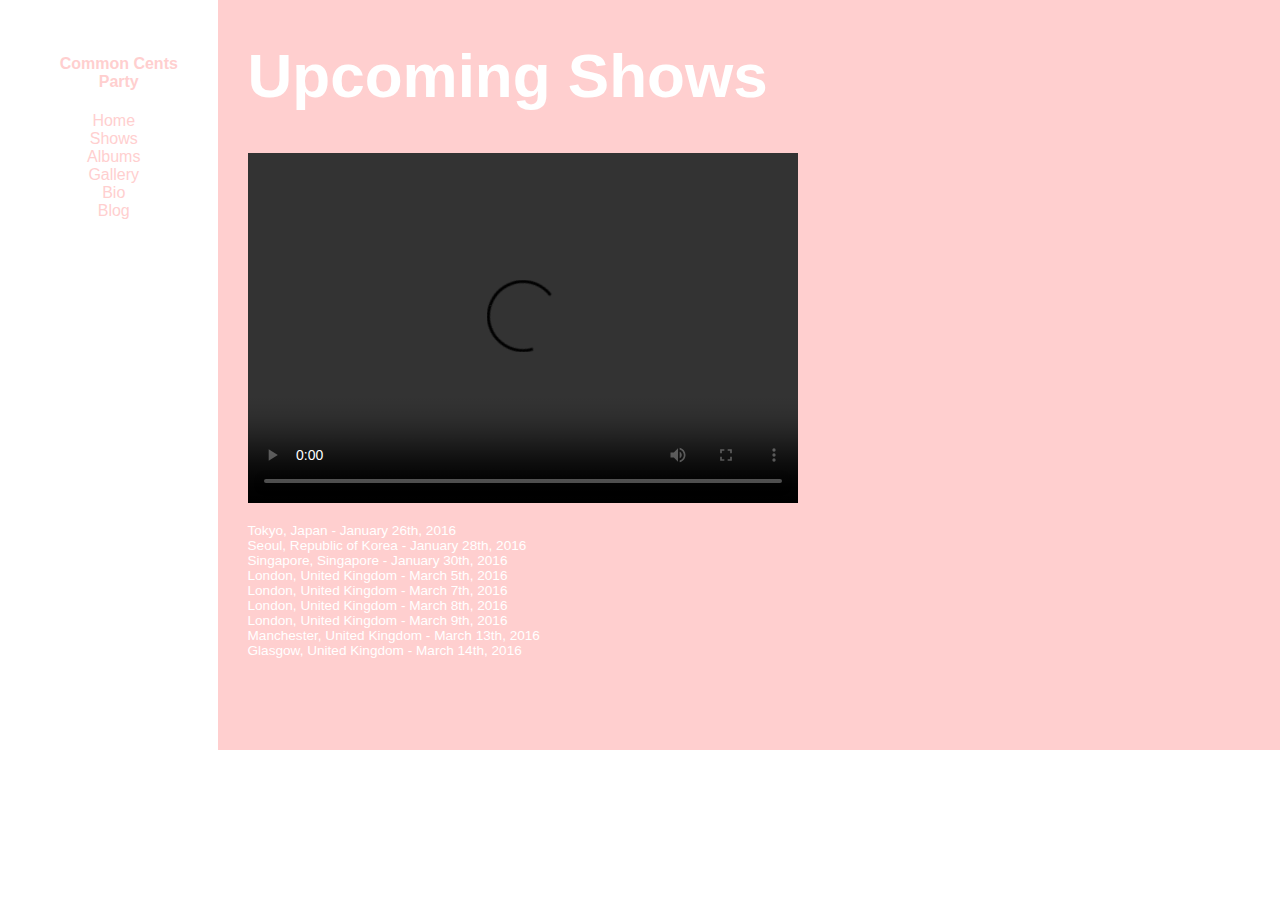
<file: shows.html>
<!DOCTYPE html>
<html>

<head>
  <title>Common Cents Party</title>
  <link rel="stylesheet" type="text/css" href="./style/style.css" />
</head>

<body>
  <div class="container">
    <div class="nav">
      <h4>Common Cents Party</h4>
      <ul>
        <li>Home</li>
        <li>Shows</li>
        <li>Albums</li>
        <li>Gallery</li>
        <li>Bio</li>
        <li>Blog</li>
      </ul>
    </div>
    <div class="main">
      <h1>Upcoming Shows</h1>
      <video width="550px" height="350px" controls>
        <source src="https://content.codecademy.com/projects/make-a-website/lesson-1/liveshow.mp4" type="video/mp4" />
      </video>
      <ul>
        <li>Tokyo, Japan - January 26th, 2016</li>
        <li>Seoul, Republic of Korea - January 28th, 2016</li>
        <li>Singapore, Singapore - January 30th, 2016</li>
        <li>London, United Kingdom - March 5th, 2016</li>
        <li>London, United Kingdom - March 7th, 2016</li>
        <li>London, United Kingdom - March 8th, 2016</li>
        <li>London, United Kingdom - March 9th, 2016</li>
        <li>Manchester, United Kingdom - March 13th, 2016</li>
        <li>Glasgow, United Kingdom - March 14th, 2016</li>
      </ul>
    </div>
  </div>
</body>

</html>
</file>
<file: style/style.css>
html,
body {
  margin: 0;
  font-family: Arial;
  color: #ffffff;
}

p,
a {
  font-size: 0.75rem;
}

img {
  padding-left: 30px;
  height: 350px;
  width: 550px;
}

ul {
  list-style: none;
}

.container {
  min-height: 100%;
  display: flex;
}

.container .nav {
  width: 15%;
  min-width: 140px;
  color: #ffcfcf;
  padding-top: 55px;
  padding-right: 30px;
  text-align: center;
}

.container .nav h4 {
  -webkit-margin-before: 0;
  margin-left: 50px;
}

.container .main {
  width: 85%;
  min-height: 750px;
  min-width: 600px;
  background-color: #ffcfcf;
}

.container .main > * {
  padding-left: 30px;
}

.container .main li {
  font-size: 0.85rem;
}

.container .main h1 {
  font-size: 62px;
  -webkit-margin-before: 0;
  padding-top: 40px;
}

.container .main p {
  width: 55%;
  min-width: 550px;
}

.container .main a {
  color: inherit;
  text-decoration: none;
}

.container .main a:hover {
  text-decoration: underline;
}
/*# sourceMappingURL=style.css.map */
</file>
